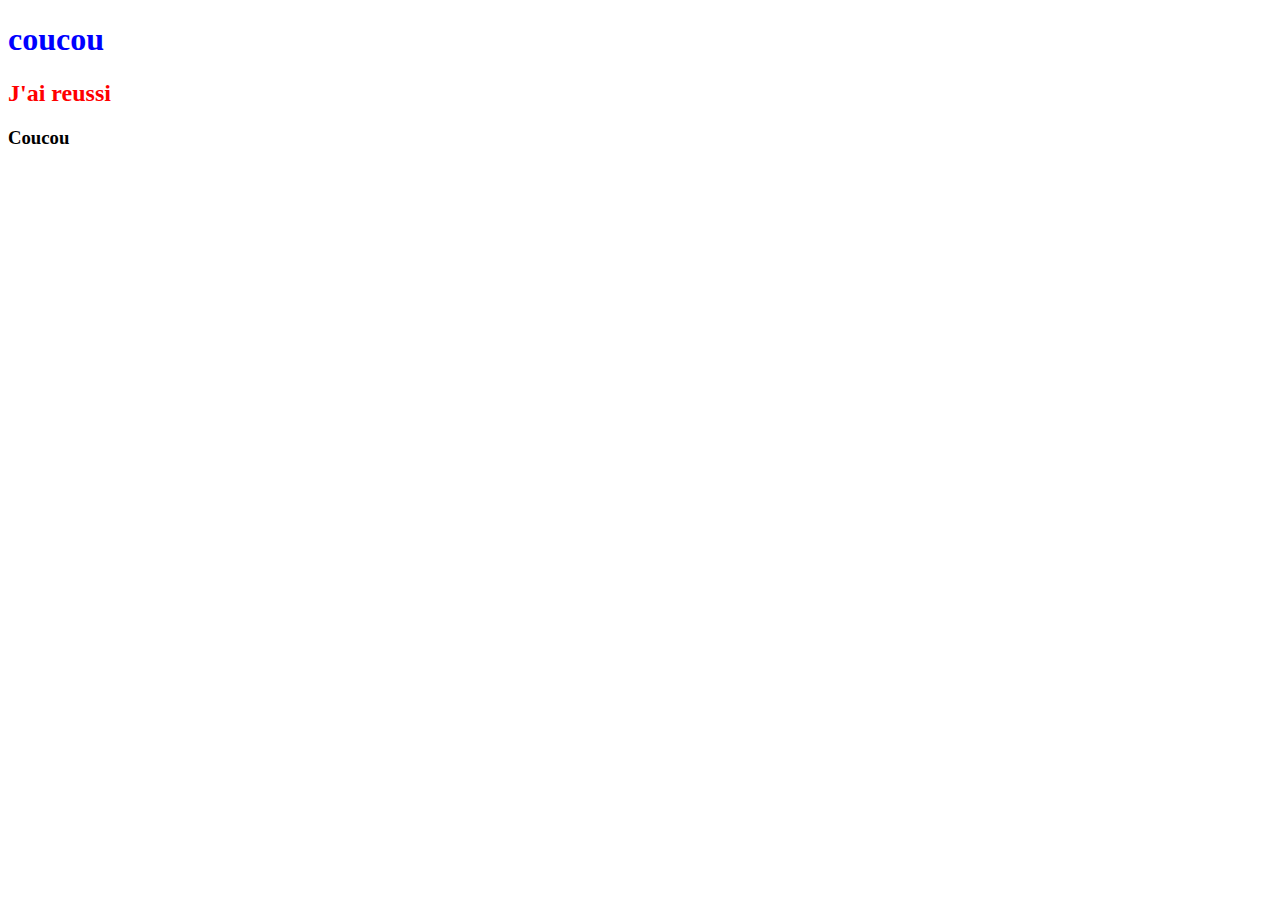
<file: index.html>
<!DOCTYPE html>
<html lang="en">
<head>
    <meta charset="UTF-8">
    <meta name="viewport" content="width=device-width, initial-scale=1.0">
    <meta http-equiv="X-UA-Compatible" content="ie=edge">
    <title>Document</title>
    <link rel="stylesheet" href="style.css">
</head>
<body>
    <h1>coucou</h1>
    <h2>J'ai reussi</h2>
    <h3>Coucou</h3>
</body>
</html>
</file>
<file: style.css>
h1{
    color: blue
}
h2{
    color:red;
}
</file>
